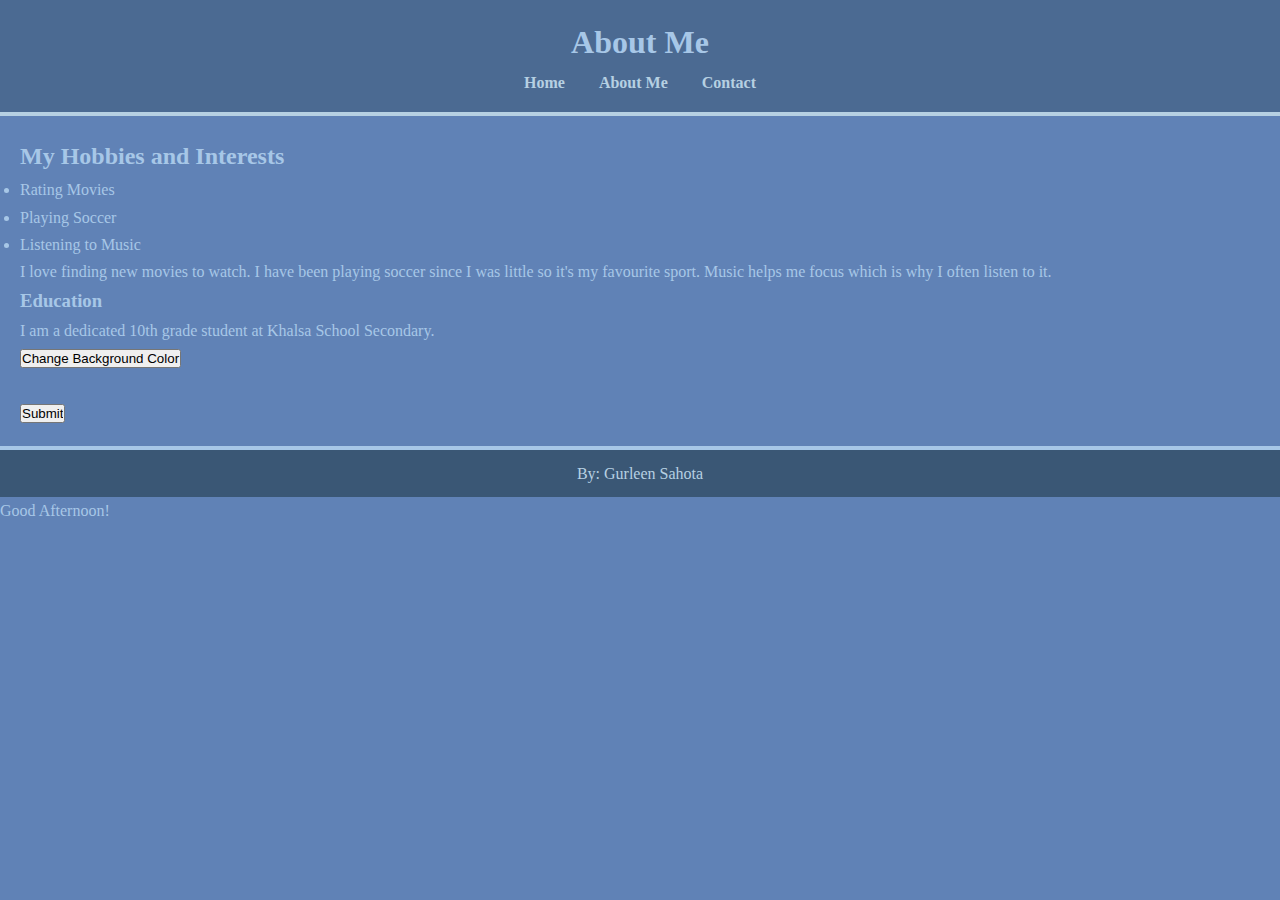
<file: about.html>
<!DOCTYPE html>
<html lang="en">
<head>
    <meta charset="UTF-8">
    <meta name="viewport" content="width=device-width, initial-scale=1.0">
    <title>About Me - My Portfolio</title>
    <link rel="stylesheet" href="style.css">
</head>
<body>
    <header>
        <h1>About Me</h1>
        <nav>
            <ul>
                <li><a href="index.html">Home</a></li>
                <li><a href="about.html">About Me</a></li>
                <li><a href="contact.html">Contact</a></li>
            </ul>
        </nav>
    </header>

    <main>
        <section class="about">
            <h2>My Hobbies and Interests</h2>
            <ul>
                <li>Rating Movies</li>
                <li>Playing Soccer</li>
                <li>Listening to Music</li>
            </ul>
            <p>I love finding new movies to watch. I have been playing soccer since I was little so it's my favourite sport. Music helps me focus which is why I often listen to it.</p>
           
            <h3>Education</h3>
            <p>I am a dedicated 10th grade student at Khalsa School Secondary.</p>
        </section>

                <button type="button" onclick="changeColor()">Change Background Color</button><br><br>

                <input type="submit" value="Submit">
            </form>
        </section>
    </main>

    <footer>
        <p>By: Gurleen Sahota</p>
    </footer>

    <script src="script.js"></script>
</body>
</html>
</file>
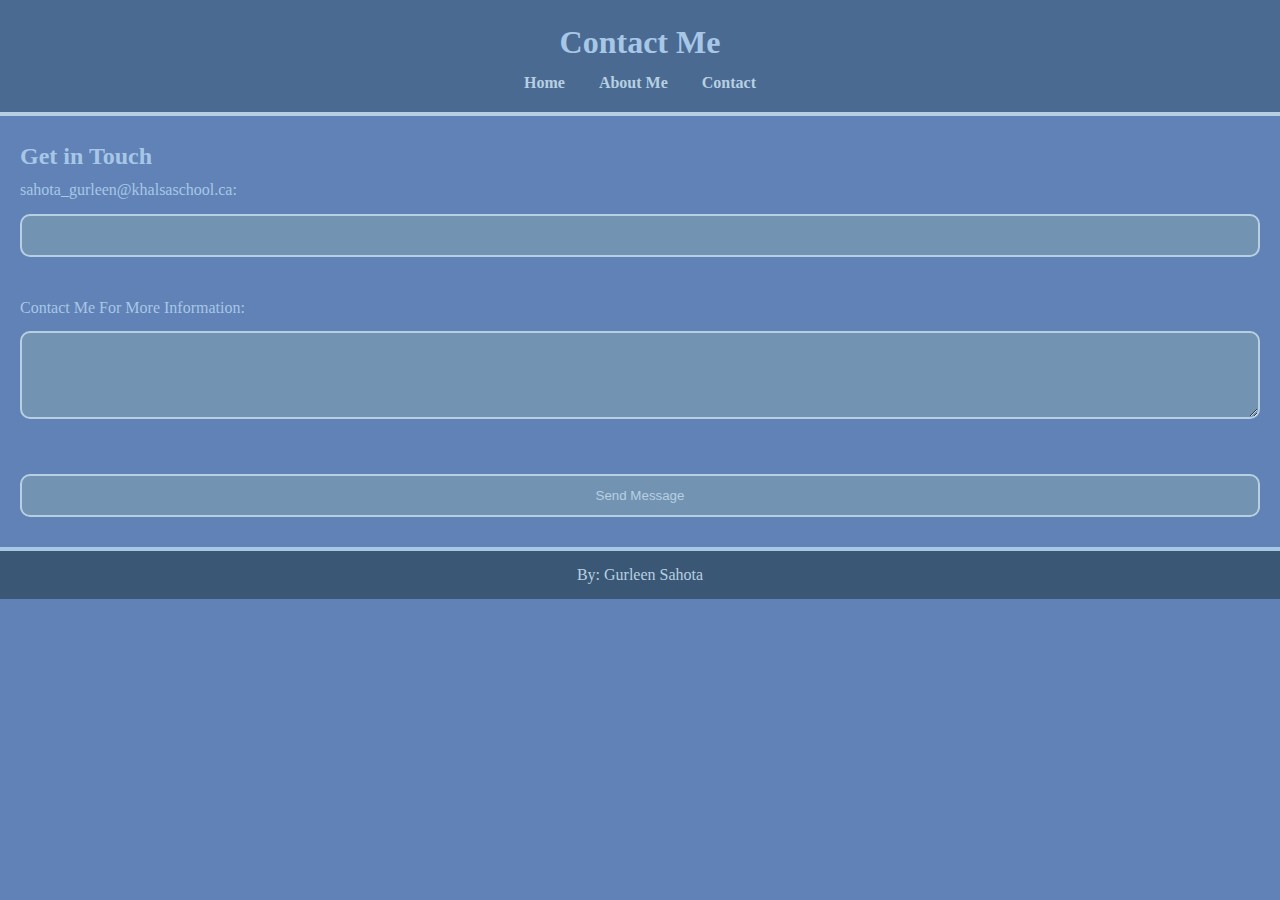
<file: contact.html>
<!DOCTYPE html>
<html lang="en">
<head>
    <meta charset="UTF-8">
    <meta name="viewport" content="width=device-width, initial-scale=1.0">
    <title>Contact Me - My Portfolio</title>
    <link rel="stylesheet" href="style.css">
</head>
<body>
    <header>
        <h1>Contact Me</h1>
        <nav>
            <ul>
                <li><a href="index.html">Home</a></li>
                <li><a href="about.html">About Me</a></li>
                <li><a href="contact.html">Contact</a></li>
            </ul>
        </nav>
    </header>

    <main>
        <section class="contact-form">
            <h2>Get in Touch</h2>
            <form action="#" method="POST">
                <label for="email">sahota_gurleen@khalsaschool.ca:</label>
                <input type="email" id="email" name="email" required><br><br>

                <label for="message">Contact Me For More Information:</label><br>
                <textarea id="message" name="message" rows="4" cols="50" required></textarea><br><br>

                <input type="submit" value="Send Message">
            </form>
        </section>
    </main>

    <footer>
        <p>By: Gurleen Sahota</p>
    </footer>
</body>
</html>
</file>
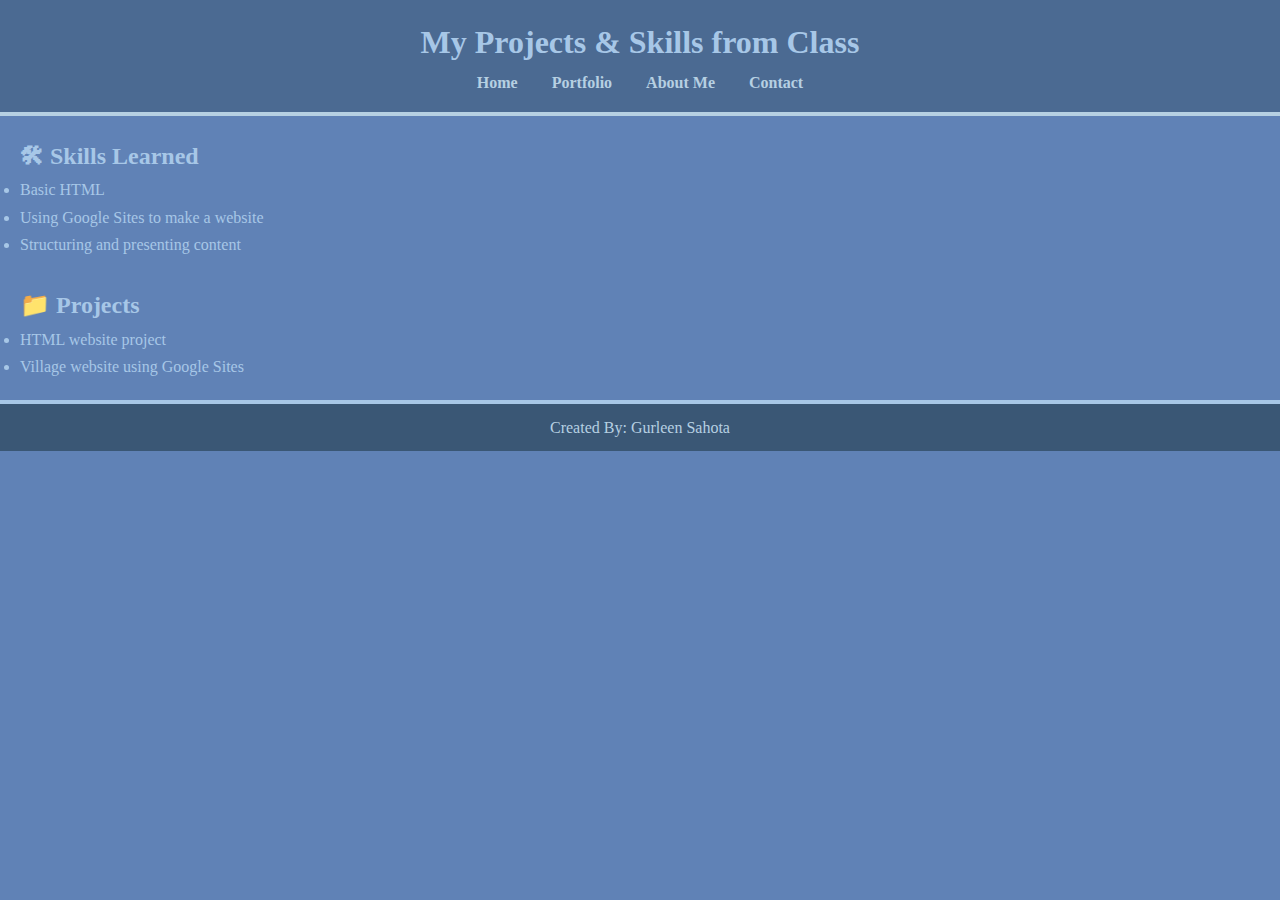
<file: portfolio.html>
<!DOCTYPE html>
<html lang="en">
<head>
    <meta charset="UTF-8">
    <meta name="viewport" content="width=device-width, initial-scale=1.0">
    <title>My Portfolio - Class Projects</title>
    <link rel="stylesheet" href="style.css">
</head>
<body>
    <header>
        <h1>My Projects & Skills from Class</h1>
        <nav>
            <ul>
                <li><a href="index.html">Home</a></li>
                <li><a href="portfolio.html">Portfolio</a></li>
                <li><a href="about.html">About Me</a></li>
                <li><a href="contact.html">Contact</a></li>
            </ul>
        </nav>
    </header>

    <main>
        <section class="intro">
            <h2>🛠 Skills Learned</h2>
            <ul>
                <li>Basic HTML</li>
                <li>Using Google Sites to make a website</li>
                <li>Structuring and presenting content</li>
            </ul>
        </section>
        
<br>
        
        <section class="intro">
            <h2>📁 Projects</h2>
            <ul>
                <li>HTML website project</li>
                <li>Village website using Google Sites</li>
            </ul>
        </section>
    </main>

    <footer>
        <p>Created By: Gurleen Sahota</p>
    </footer>
</body>
</html>
</file>
<file: style.css>
/* General Reset */
@import url('https://fonts.googleapis.com/css2?family=Poppins:wght@300;400;600&display=swap');

* {
    margin: 0;
    padding: 0;
    box-sizing: border-box;
}

body {
    font-family: 'Bookman,' URW Bookman L, serif;
    line-height: 1.7;
    background-color: #6082B6; /* Dark Blue */
    color: #A7C7E7; /* Lightest Blue */
}

header {
    background-color: #4B6A92; /* Darker Blue */
    color: #A7C7E7; /* Lightest Blue */
    padding: 15px 0;
    text-align: center;
    border-bottom: 4px solid #B6D0E2; /* Light Blue */
}

header h1 {
    margin: 0;
}

nav ul {
    list-style: none;
    padding: 0;
}

nav ul li {
    display: inline;
    margin: 0 15px;
}

nav ul li a {
    color: #B6D0E2; /* Light Blue for navigation links */
    text-decoration: none;
    font-weight: bold;
}

main {
    padding: 20px;
}

footer {
    text-align: center;
    background-color: #3A5775; /* Darker Blue/Purple */
    color: #B6D0E2; /* Light Blue */
    padding: 10px;
    border-top: 4px solid #A7C7E7; /* Light Blue */
}

.intro img {
    width: 200px;
    border-radius: 50%;
    margin-bottom: 20px;
    border: 5px solid #B6D0E2; /* Dusty Blue */
}

/* Form Inputs */
form input, form textarea {
    width: 100%;
    padding: 12px;
    margin: 10px 0;
    border: 2px solid #B6D0E2; /* Light Blue */
    border-radius: 10px;
    background-color: #7393B3; /* Darker Blue/Purple */
    color: #B6D0E2; /* Lightest Blue */
}

/* CUTE CIRCLE BUTTON */
form button {
    width: 60px;
    height: 60px;
    background-color: #9184B7; /* Dusty Blue */
    color: white;
    border: 2px solid #A1A8B5; /* Slightly Greyer Border */
    cursor: pointer;
    border-radius: 50%;
    font-size: 16px;
    font-weight: bold;
    display: flex;
    align-items: center;
    justify-content: center;
    text-align: center;
    transition: all 0.3s ease-in-out;
    box-shadow: 3px 3px 10px rgba(145, 132, 183, 0.5); /* Soft Dusty Blue shadow */
    outline: none;
}

/* Hover Effect */
form button:hover {
    background-color: #B6ABCE; /* Lightest Blue */
    transform: scale(1.1);
    box-shadow: 5px 5px 15px rgba(145, 132, 183, 0.7); /* Bigger shadow */
}
</file>
